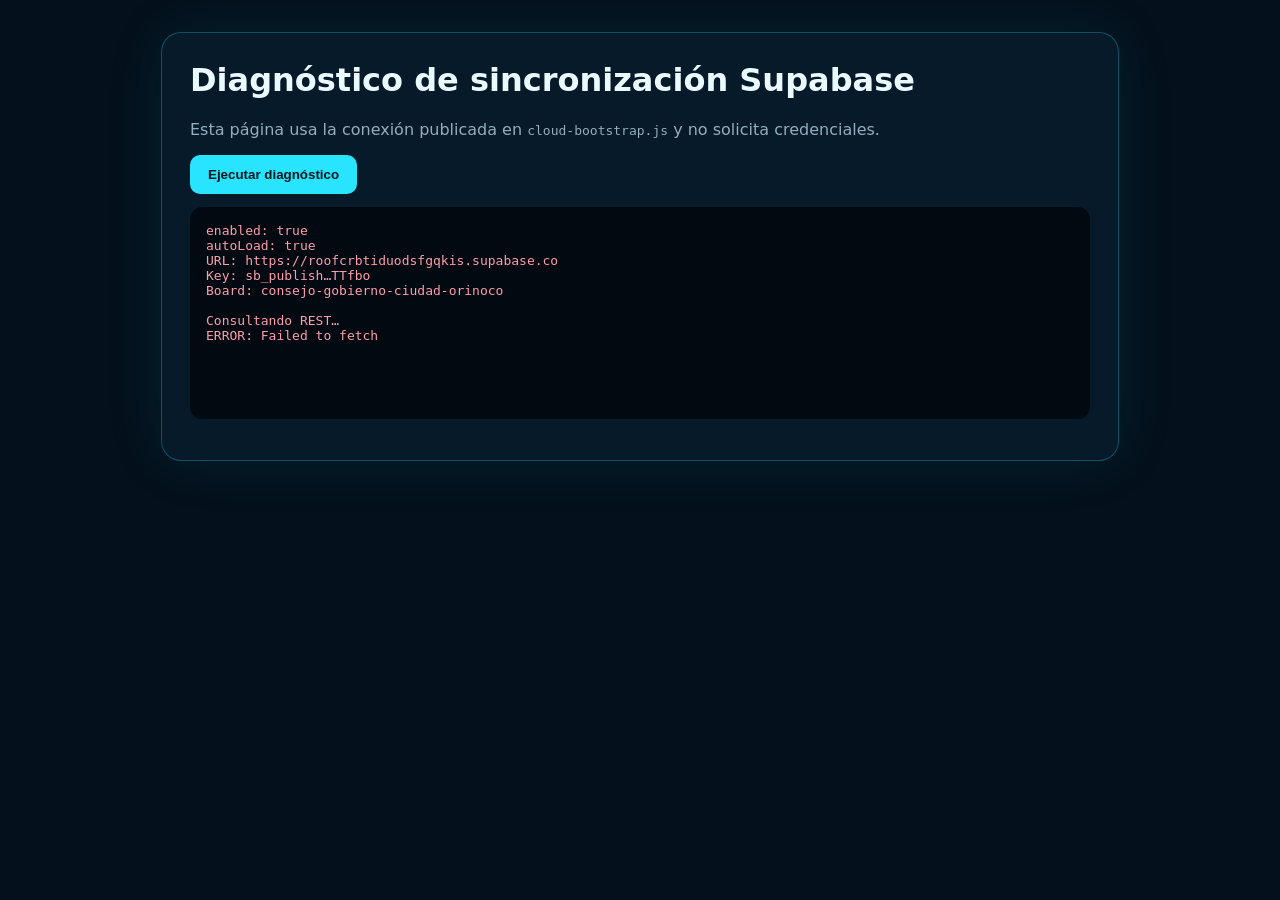
<file: diagnostico-supabase.html>
<!doctype html>
<html lang="es">
<head>
<meta charset="utf-8">
<meta name="viewport" content="width=device-width,initial-scale=1">
<title>Diagnóstico Supabase — Alcaldía Digital</title>
<style>
body{margin:0;background:#04101b;color:#eafaff;font-family:system-ui;padding:32px}main{max-width:900px;margin:auto;background:#071a29;border:1px solid #1bbfe055;border-radius:20px;padding:28px;box-shadow:0 0 60px #00d9ff18}h1{margin-top:0}button{background:#28e4ff;color:#00151c;border:0;border-radius:10px;padding:12px 18px;font-weight:800;cursor:pointer}pre{white-space:pre-wrap;word-break:break-word;background:#020a11;padding:16px;border-radius:12px;min-height:180px}.ok{color:#7dffc1}.bad{color:#ff9cac}.muted{color:#92aebe}</style>
</head>
<body><main><h1>Diagnóstico de sincronización Supabase</h1><p class="muted">Esta página usa la conexión publicada en <code>cloud-bootstrap.js</code> y no solicita credenciales.</p><button id="run">Ejecutar diagnóstico</button><pre id="out">Preparado.</pre></main>
<script src="cloud-bootstrap.js?v=1.2.6"></script>
<script>
const out=document.getElementById('out');
const mask=(s)=>s?`${s.slice(0,10)}…${s.slice(-5)}`:'(vacío)';
async function run(){
 const c=window.IA_CLOUD_BOOTSTRAP||{};
 out.className=''; out.textContent='Validando configuración…';
 try{
  const base=String(c.supabaseUrl||'').replace(/\/+$/,'');
  const key=String(c.supabasePublishableKey||'');
  const board=String(c.boardId||'');
  out.textContent=`enabled: ${c.enabled}\nautoLoad: ${c.autoLoad}\nURL: ${base}\nKey: ${mask(key)}\nBoard: ${board}\n\nConsultando REST…`;
  const url=`${base}/rest/v1/${encodeURIComponent(c.table||'presentation_boards')}?board_id=eq.${encodeURIComponent(board)}&select=config,updated_at&limit=1`;
  const r=await fetch(url,{cache:'no-store',headers:{apikey:key,Accept:'application/json'}});
  const text=await r.text();
  out.textContent += `\nHTTP ${r.status}\n${text}`;
  if(r.status===401){
    out.textContent += `\n\nDIAGNÓSTICO: la clave fue rechazada por Supabase. Verifica que la Publishable key esté completa y corresponda exactamente al mismo proyecto de la URL.`;
  }else if(r.ok){
    try{
      const rows=JSON.parse(text);
      if(Array.isArray(rows)&&rows.length===0){
        out.textContent += `\n\nDIAGNÓSTICO: la clave funciona, pero no se encontró el board_id o la política SELECT/RLS no permite leerlo.`;
      }else{
        out.textContent += `\n\nSINCRONIZACIÓN CORRECTA: Supabase devolvió la configuración.`;
      }
    }catch(_e){}
  }
  out.className=r.ok?'ok':'bad';
 }catch(e){out.textContent += `\nERROR: ${e.message}`;out.className='bad';}
}
document.getElementById('run').onclick=run;run();
</script></body></html>
</file>
